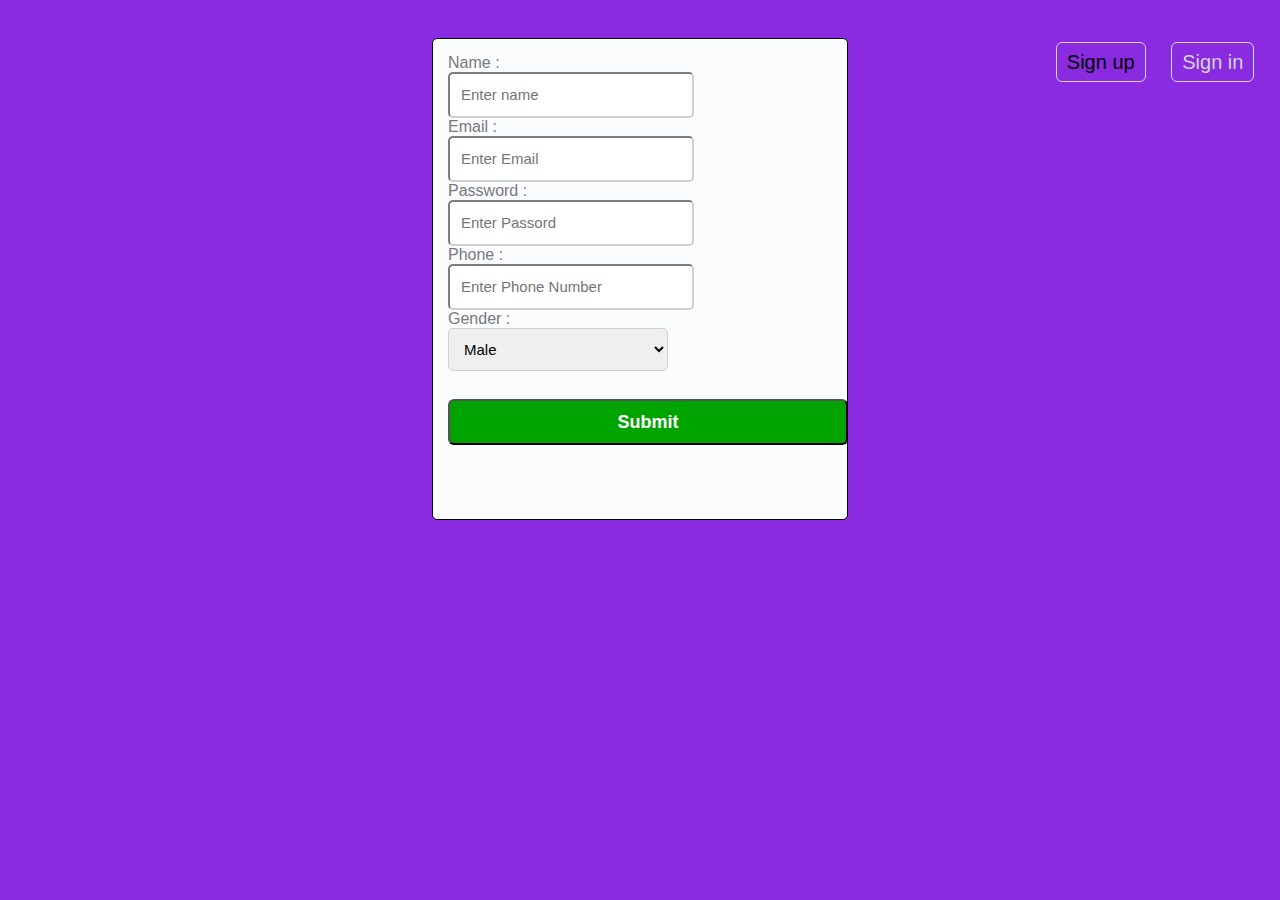
<file: public/index.html>
<!DOCTYPE html>
<html lang="en">

<head>
    <meta charset="UTF-8">
    <meta name="viewport" content="width=device-width, initial-scale=1.0">
    <title>Sign In</title>
    <link rel="stylesheet" href="style.css">
</head>

<body>
    <div class="head">
        <div class="signInPage">
            <a class="topBtn" href="login.html">
                Sign in</a>

        </div>
        <div class="signUpPage">
            <a class="topBtn" href="index.html">
                Sign up
            </a>

        </div>
    </div>

    <form onsubmit="return signup()" class="formSignup">
        <label>Name :</label>
        <br>
        <input type="text" class="inputS" name="name" id="name" placeholder="Enter name">
        <br>
        <label>Email :</label>
        <br>
        <input type="email" class="inputS" name="email" id="email" placeholder="Enter Email">
        <br>
        <label>Password :</label>
        <br>
        <input type="password" class="inputS" name="password" id="password" placeholder="Enter Passord">
        <br>
        <label>Phone :</label>
        <br>
        <input type="number" class="inputS" name="number" id="number" placeholder="Enter Phone Number">
        <br>
        <label>Gender :</label>
        <br>
        <select name="Gender" class="inputS" id="gender">
            <option value="Male" class="inputS">Male</option>
            <option value="Female" class="inputS">Female</option>
        </select>
        <br>
        <br>
        <button class="signUpBtn">Submit</button>
    </form>
    <script src="app.js"></script>


</body>

</html>
</file>
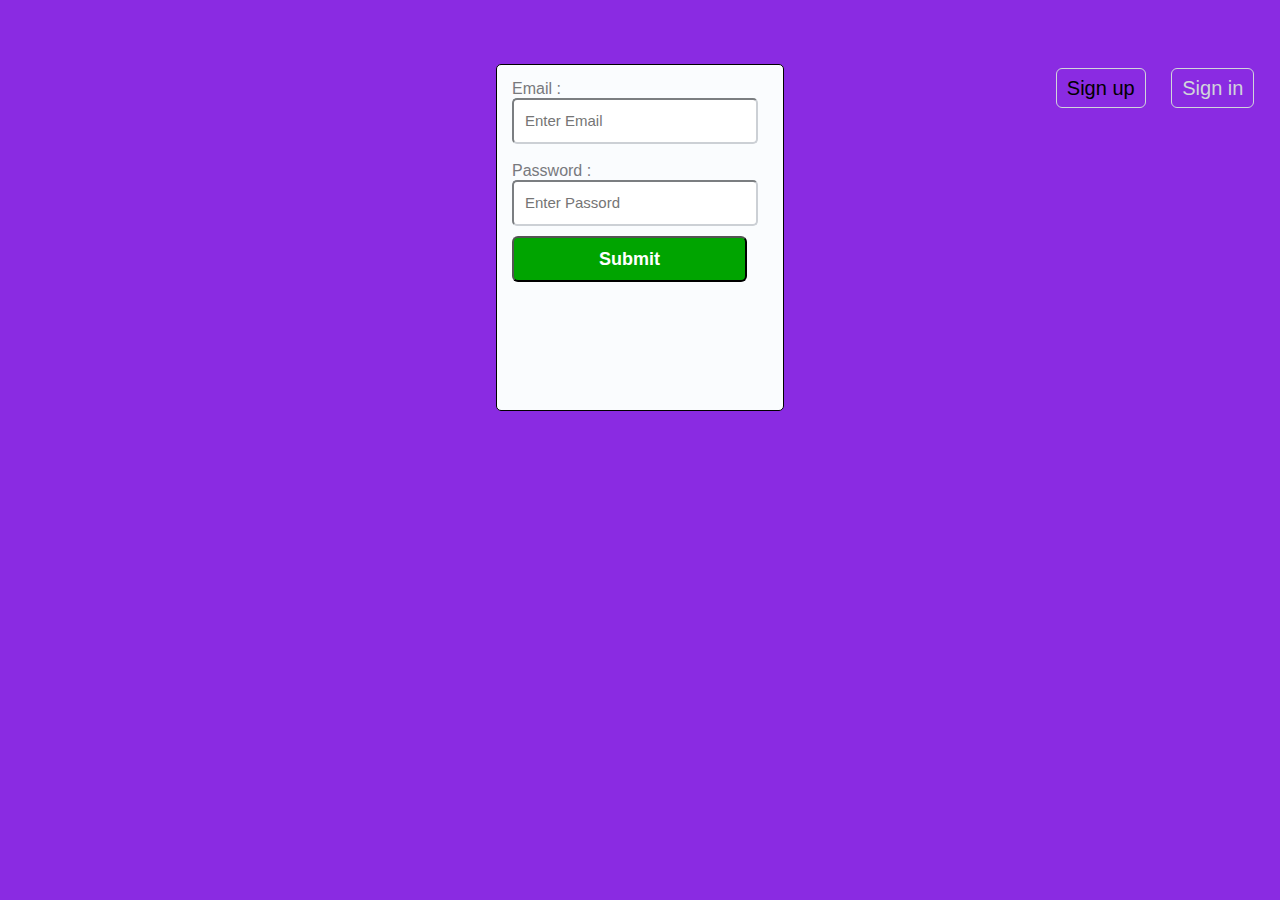
<file: public/login.html>
<!DOCTYPE html>
<html lang="en">

<head>
    <meta charset="UTF-8">
    <meta name="viewport" content="width=device-width, initial-scale=1.0">
    <title>Log In</title>
    <link rel="stylesheet" href="style.css">

</head>

<body>
    <div class="head" style="margin-top: -10%;">
        <div class="signInPage">
            <a class="topBtn" href="login.html">
                Sign in</a>

        </div>
        <div class="signUpPage">
            <a class="topBtn" href="index.html">
                Sign up
            </a>

        </div>
    </div>

    <form onsubmit="return login()" class="formSignup" style="width: 20%; height: 35vh; margin-top: 15%;">
        <label>Email :</label>
        <br>
        <input type="email" class="inputS" name="email" id="email" placeholder="Enter Email">
        <br>
        <br>
        <label>Password :</label>
        <br>
        <input type="password" class="inputS" name="password" id="password" placeholder="Enter Passord">
        <br>
        <button class="signUpBtn" style="min-width: 235px;">Submit</button>
    </form>
    <script src="app.js"></script>
</body>

</html>
</file>
<file: public/style.css>
body{
    font-family: Arial, Helvetica, sans-serif;
    background-color:blueviolet;
    margin: 0%;
    padding: 0%;
}


header{
    border: 1px solid black;
    height: 10vh;
    background-color: #23292E;
    color: white;

}

.head{
    margin-top: 10px;
}


.signInPage{
    font-size: 20px;
    /* font-size: 14px!important; */
    /* border: 1px solid #D1D5DA; */
    color: #D1D5DA;
    float: right;
    /* padding: 5px 10px; */
    margin-right: 2%;
    margin-top: 1%;
    border-radius: 6px;
    box-sizing: border-box;    
}
.signUpPage{
    font-size: 20px;
    float: right;
    margin-right: 2%;
    margin-top: 1%;
    border-radius: 6px;
    box-sizing: border-box;
    color: var(--color-text-white)!important;
    
}
.topBtn{
    text-decoration: none;
    color: var(--color-text-white)!important;
    padding: 8px 10px;
    border: 1px solid #D1D5DA;
    border-radius: 6px;
    margin-top: 1% ;



}

.topBtn:hover{
    border: 1px solid #23292E ;
}


/* .main{ */
    /* border: 1px solid black; */
 /* width: 50%; */
    /* margin-top: 3%;  */
     /* background-colopxr: #2B3138; */

/* } */

.formSignup{
    margin-top: 3%;
    width: 30%;
    height: 50vh;
    border: 1px solid black;
    background-color: #FAFCFE;
    color: #78797D;
    border-radius: 5px;
    padding: 15px;
    /* line-height: 2em; */
    margin-left: auto;
    margin-right: auto;
}

.inputS{
    font-size: 15px;
    line-height: 20px;
    padding: 11px;
    width: 220px;
    /* width: 170px; */
    border-color: #ccd0d5;
    border-radius: 5px;
}

.radioBtn{
    font-size: 15px;
    line-height: 20px;
    padding: 11px;
}

.signUpBtn{
    background-color: #00a400;
    border-radius: 6px;
    color: #fff;
    font-size: 18px;
    height: 46px;
    font-weight: bold !important;
    letter-spacing: normal;
    min-width: 400px;
    padding: 7px 20px;
    text-align: center;
    line-height: 126%;
    cursor: pointer;
    margin-top: 10px;
    margin-bottom: 10px;

}



                                                /* sign in page csss */






.formSignin{
    margin-top: 3%;
    width: 30%;
    height: 30vh;
    border: 1px solid black;
    background-color: #FAFCFE;
    color: #78797D;
    border-radius: 5px;
    padding: 15px;
    line-height: 4em;
    /* line-height: 2em; */
    margin-left: auto;
    margin-right: auto;   
}

.inputL{
    font-size: 15px;
    line-height: 20px;
    /* padding: 21px; */
    padding: 11px;
    width: 220px;
    /* width: 170px; */
    border-color: #ccd0d5;
    border-radius: 5px;
}

.signinBtn{
    /* background-color: #23292E; */
    background-color: #166FE5;
    border-radius: 6px;
    color: #fff;
    font-size: 18px;
    height: 46px;
    font-weight: bold !important;
    letter-spacing: normal;
    /* min-width: 194px; */
    min-width: 244px;
    padding: 7px 20px;
    text-align: center;
    line-height: 126%;
    cursor: pointer;
    margin-top: 10px;
    margin-bottom: 10px;   
}

.newResult{
    margin: 2%;
    width: 70%;
    height: 10vh;
    border: 1px solid black;
    margin-left: auto;
    margin-right: auto;
    background-color: white;
    color: black;
    border-radius: 5px;
    padding: 2% 4%;
    /* margin: 5%; */
}



            /* third page  */





.logOut{
    font-size: 20px;
    color: #D1D5DA;
    margin-left: 2%;
    /* padding: 5px 10px; */
    margin-right: 2%;
    margin-top: 1%;
    border-radius: 6px;
    box-sizing: border-box;   
}

.profileName{
    font-size: 20px;
    color: #D1D5DA;
    margin-left: 2%;
    padding: 5px 10px;
    float: right;
    margin-right: 2%;
    margin-top: -2%;
    border-radius: 6px;
    box-sizing: border-box;  
    border: 1px solid #D1D5DA;

}



.profile{
    color: white;
    width: 50%;
    margin-left: auto;
    margin-right: auto;
}
</file>
